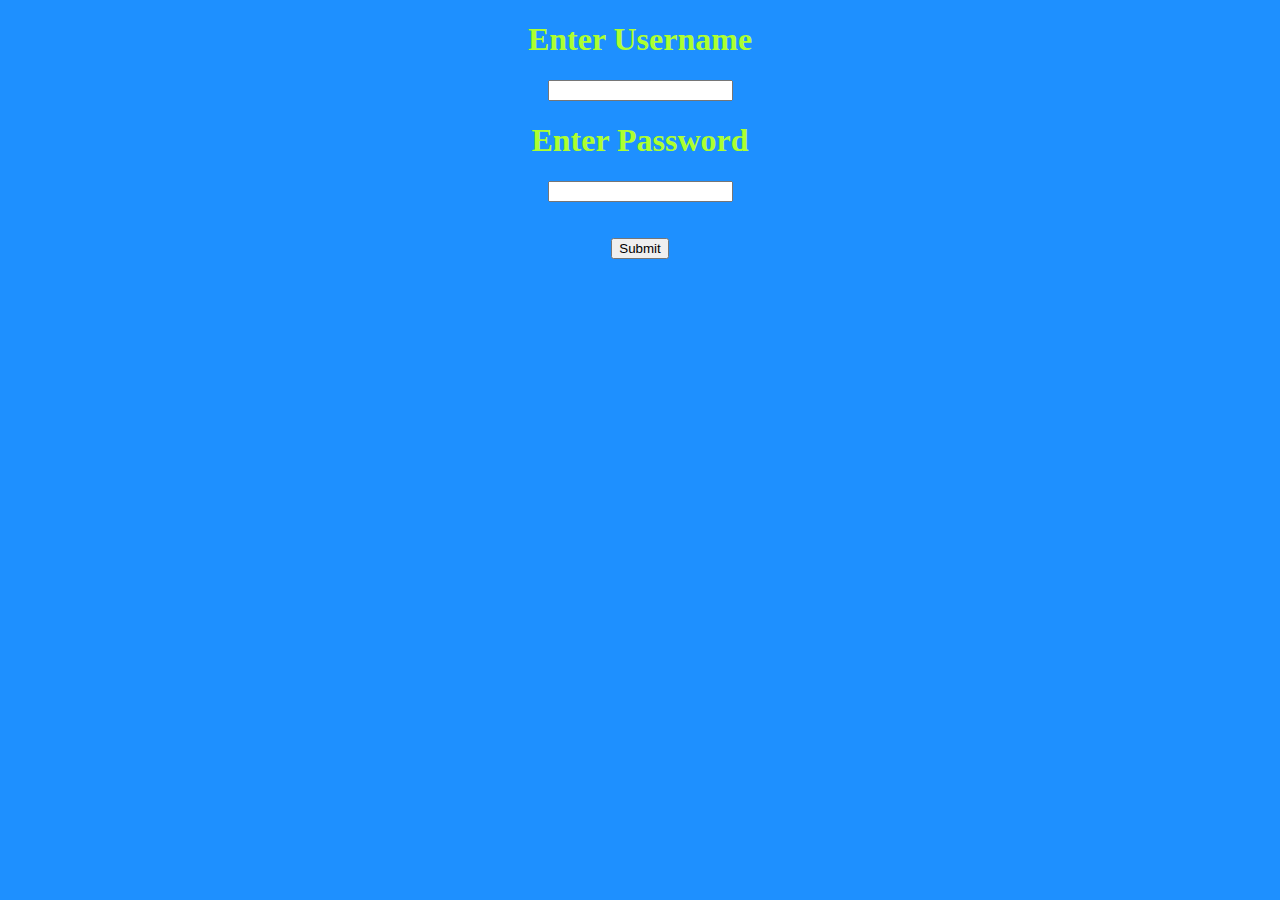
<file: index.html>
<!DOCTYPE html>
<html lang="eng">

<html>
    <head>
        <title> Sign In! </title>
        <link rel="stylesheet" href="style.css">
    </head>

    <body>
        <h1 id="test"> Enter Username </h1>
          <input type="text" id="userName" name="userName">
        <h1> Enter Password </h1>
          <input type="password" id="password" name="password"> <br><br><br>
        <button type="button" id="submit"> Submit </button>
        <br><br><br><br>
        <h2 id="correct"></h2>
    </body>
    <script src="script.js"></script>
</html>
</file>
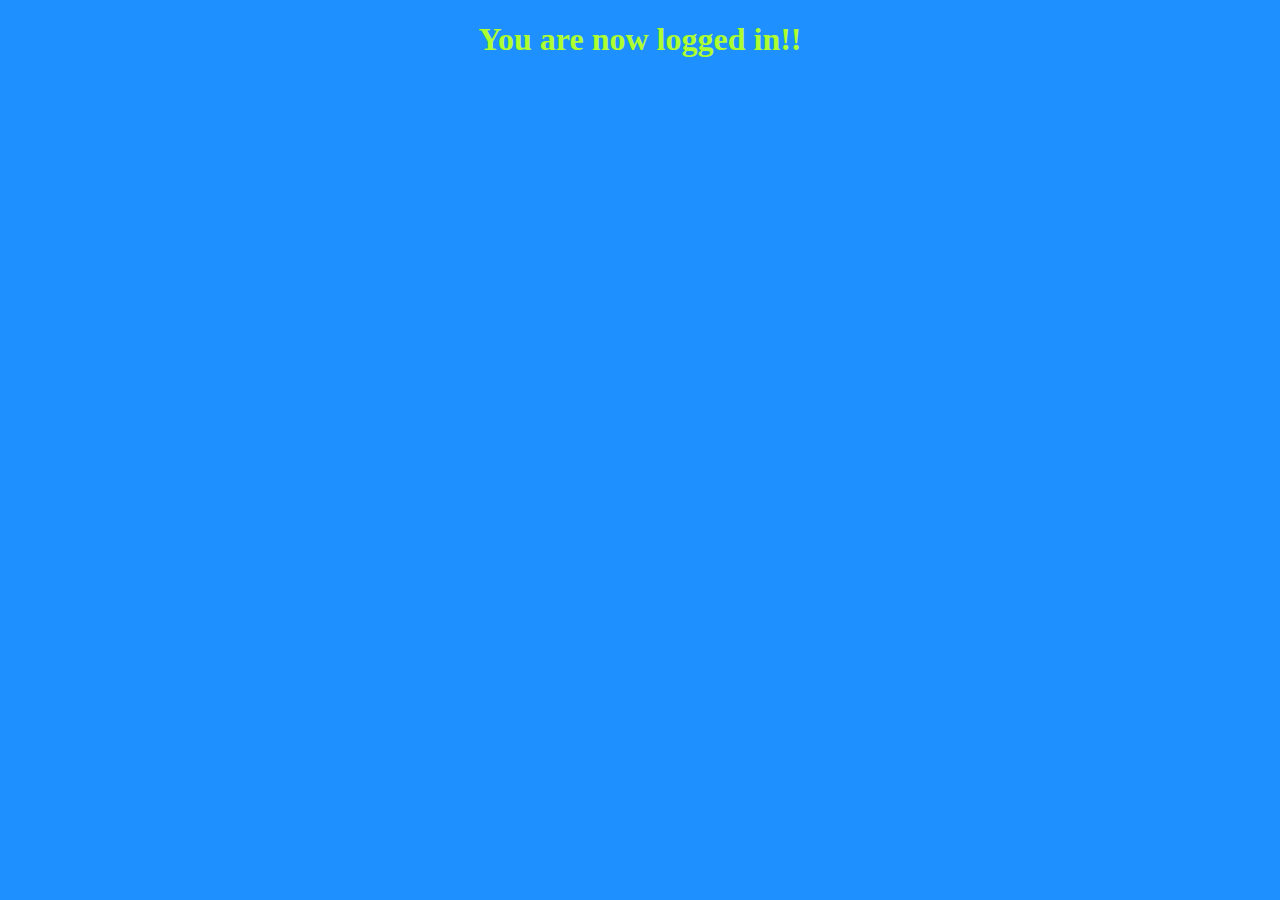
<file: success.html>
<!DOCTYPE html>
<html>
    <head>
        <title> Login Success! </title>
        <link rel="stylesheet" href="style.css">
    </head>

    <body>
        <h1> You are now logged in!! </h1>
    </body>
</html>
</file>
<file: style.css>
h1{
    text-align: center;
    color: greenyellow;
    font-family: fantasy;
}

body{
    background-color: dodgerblue;
    text-align: center;
}
</file>
